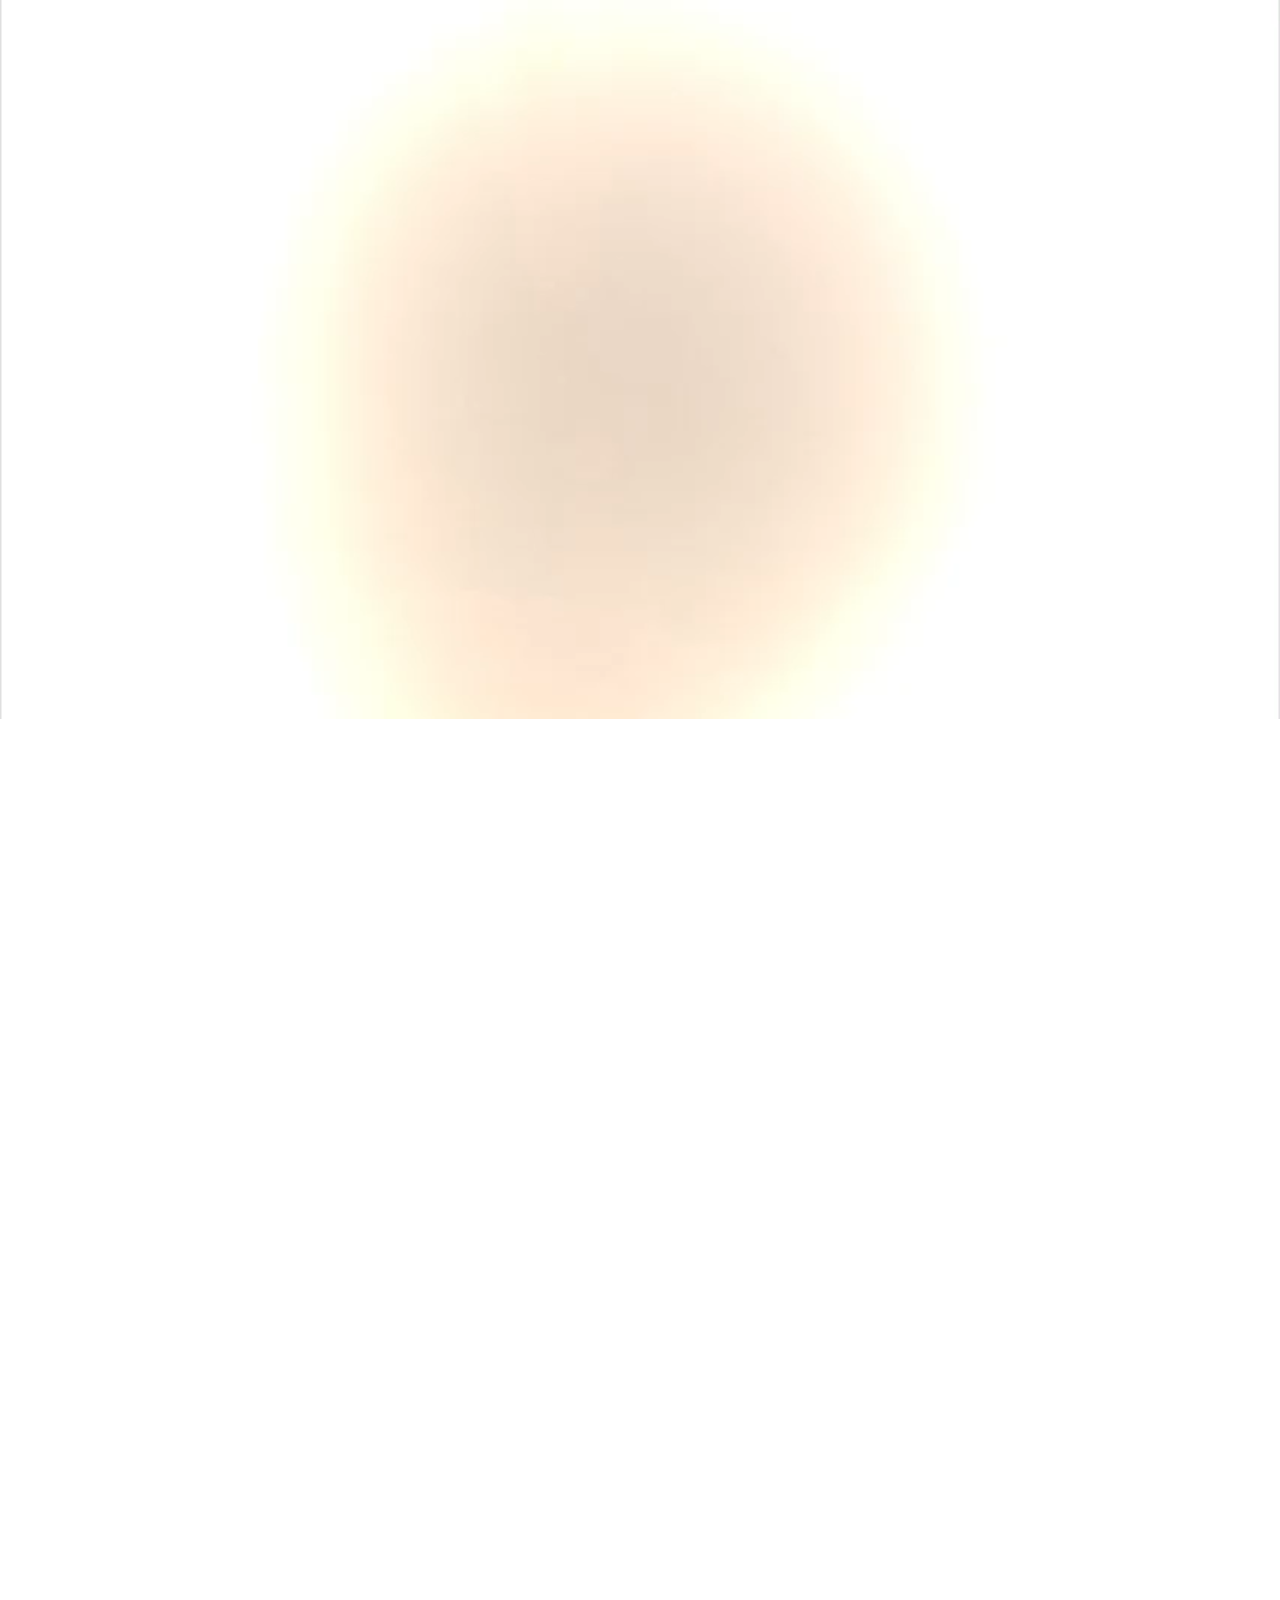
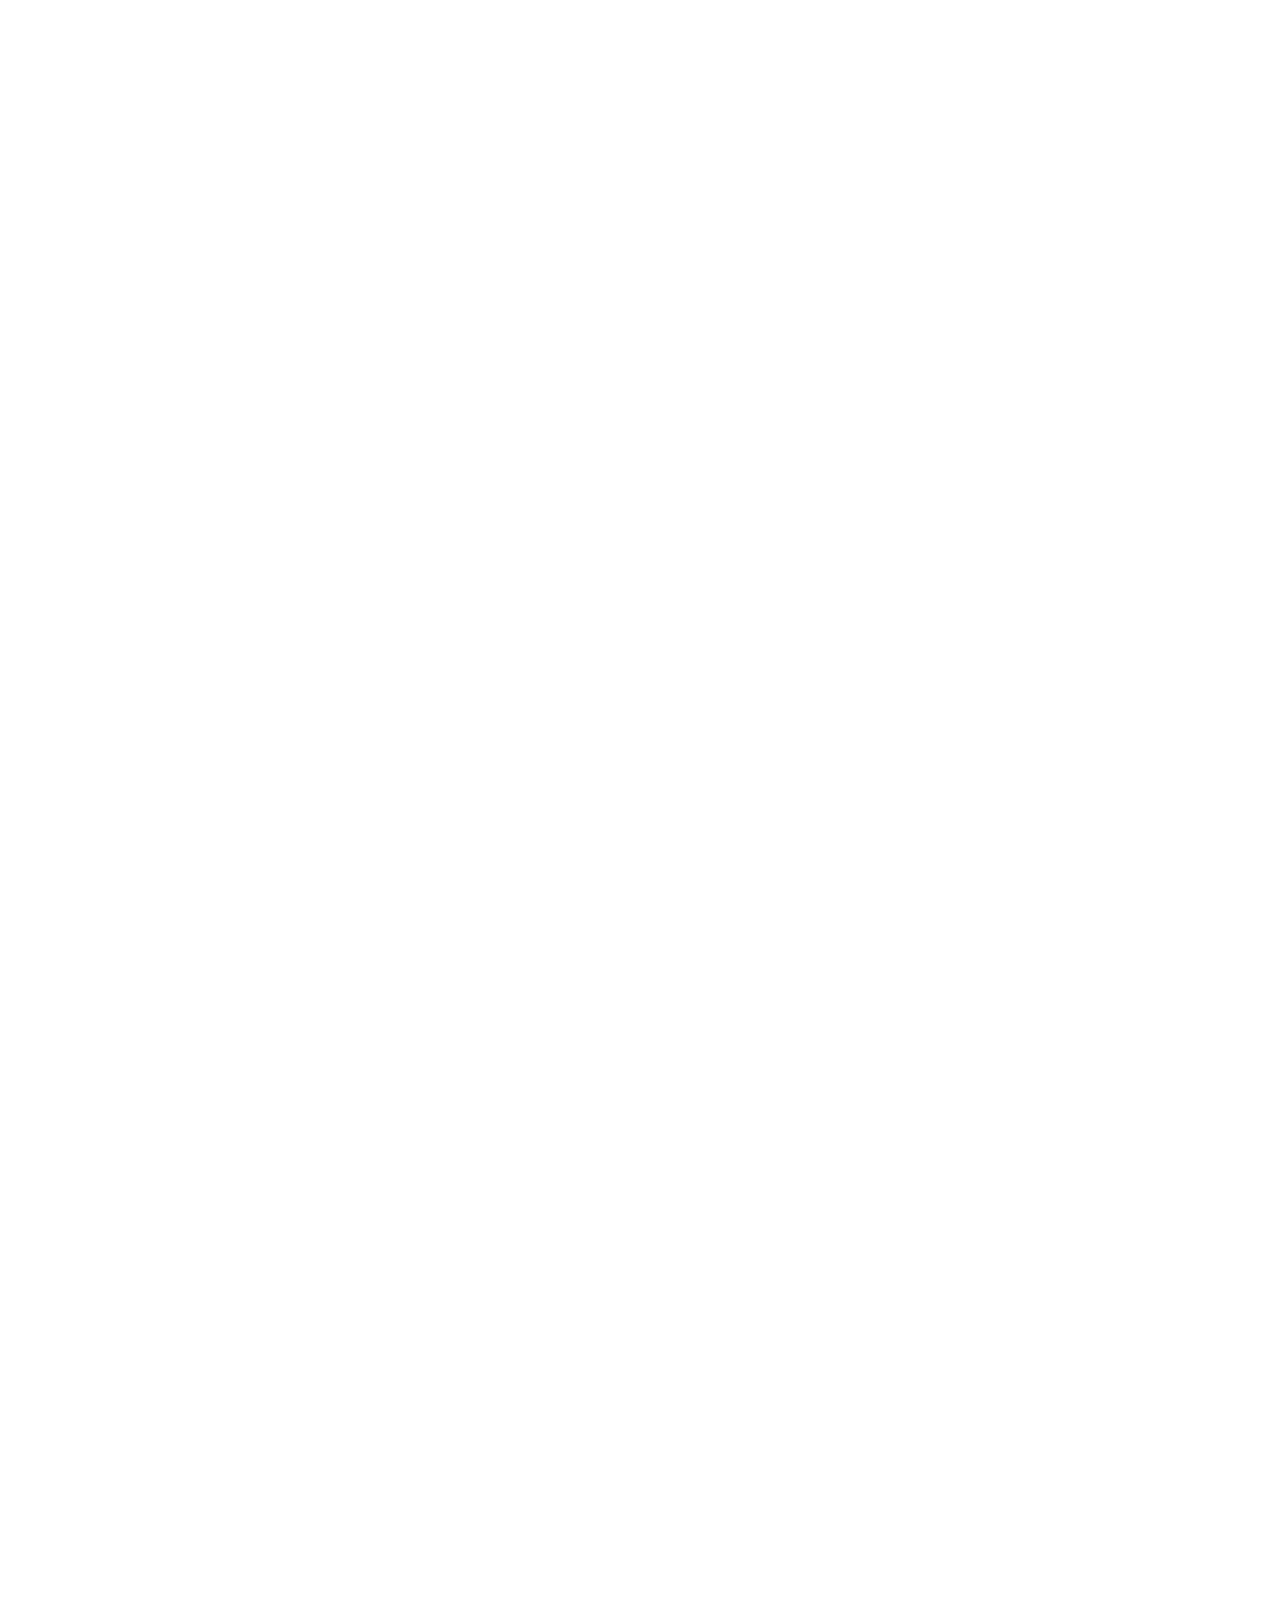
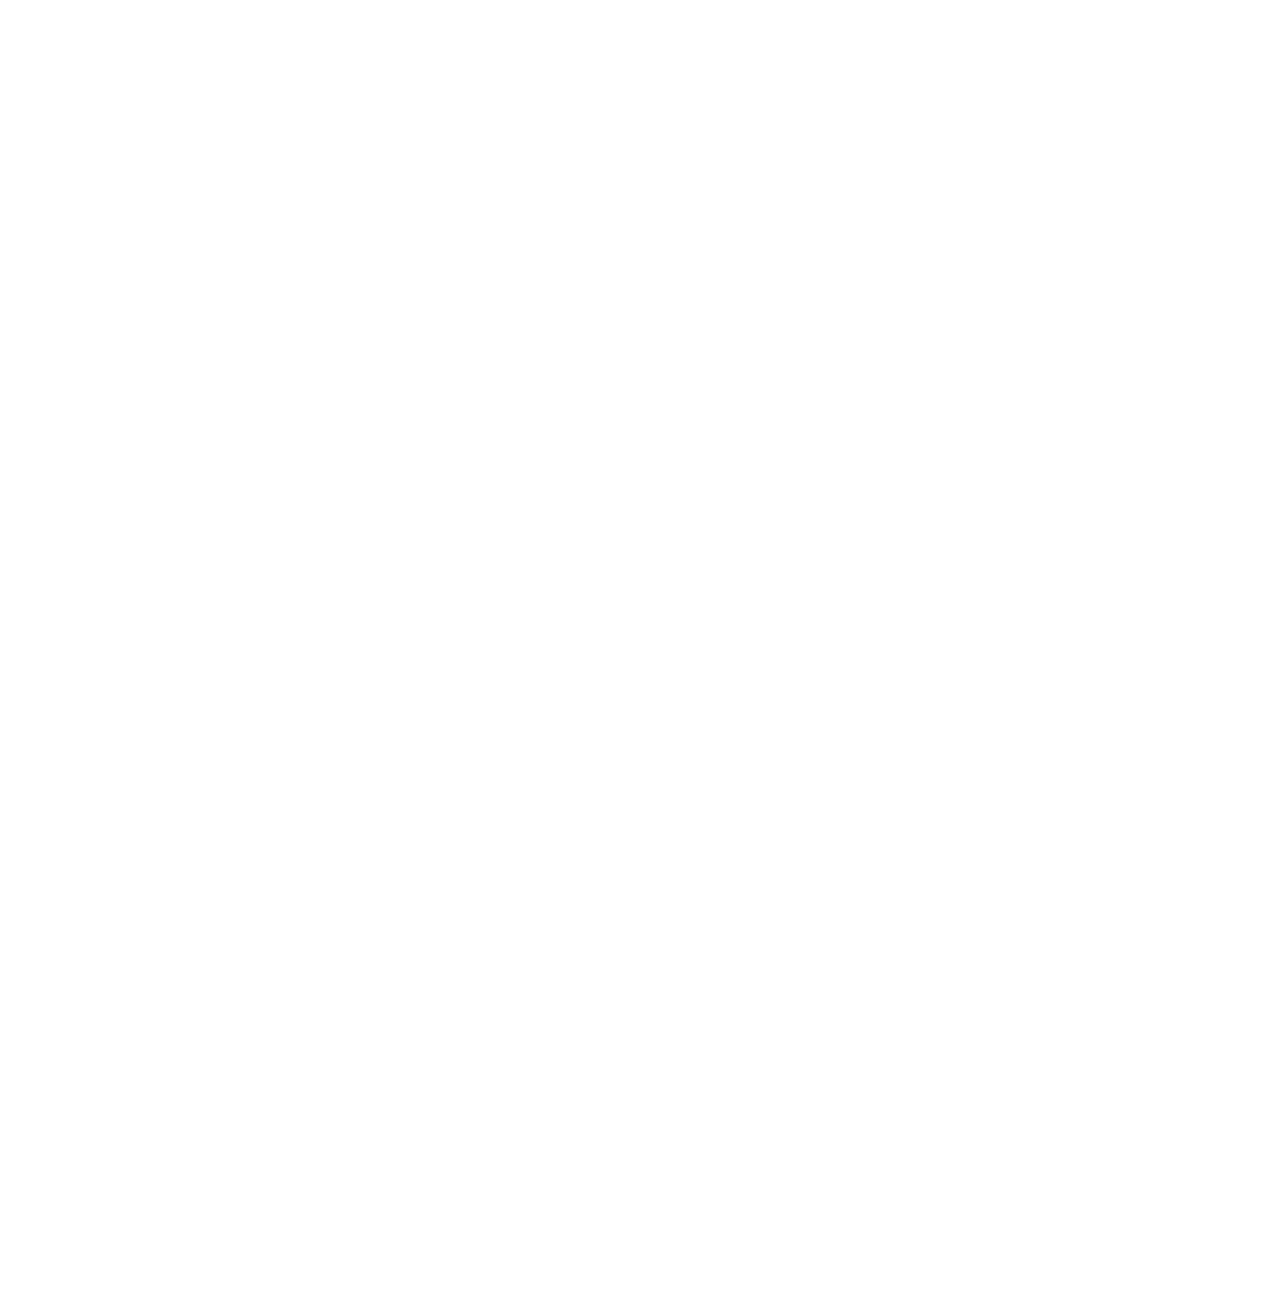
<file: videotest/01-video.html>
<!DOCTYPE html>
<html>
<head>
	<meta charset="UTF-8">
	<meta name="viewport" content="width=device-width, initial-scale=1.0">
	<title>Document</title>
	<style>
		* {
			margin: 0;
			padding: 0;
		}
		body {
			height: 500vh; 
		}
		body.before-load {
			overflow-y: hidden;
		}
		.sample-video {
			position: fixed;
			top: 0;
			left: 0;
			width: 100%;
		}
	</style>
</head>
<body class="before-load">
	<!-- 비디오를 직접처리하게 되면 비디오의 해상도가 조금만 고화질이여도 버벅인다 
		=> 다른 방법이 필요 
		=> -->
	<video class="sample-video" src="../video/sample-low.mp4" muted></video>
	<!-- <video class="sample-video" src="../video/sample-high.mp4" muted></video> -->

	<script>
		const videoElem = document.querySelector('.sample-video');
		let progress;
		let currentFrame;
		function init() {
			document.body.classList.remove('before-load');

			window.addEventListener('scroll', function () {
				/* pageYOffset : 현재 스크롤의 위치
				document.body.offsetHeight : <body> 요소의 높이 (body안에 들어있는 콘텐츠가 많아지면 커진다)
				window.innerHeight : 브라우저 창의 높이 (body안에 콘텐츠 양에 상관 없이 창의 크기) 
				스크롤 가동 범위 = 두개의 차이 
				progress : 현재 얼만큼 스크롤이 됬는지의 비율 */
				progress = pageYOffset / (document.body.offsetHeight - window.innerHeight);
				console.log(progress);
				if (progress < 0) progress = 0;
				if (progress > 1) progress = 1;

				// currentTime : 현재 재생 시간
				// duration : 비디오의 전체 재생 시간
				videoElem.currentTime = videoElem.duration * progress;
			});
		}

		window.addEventListener('load', init);
	</script>
</body>
</html>
</file>
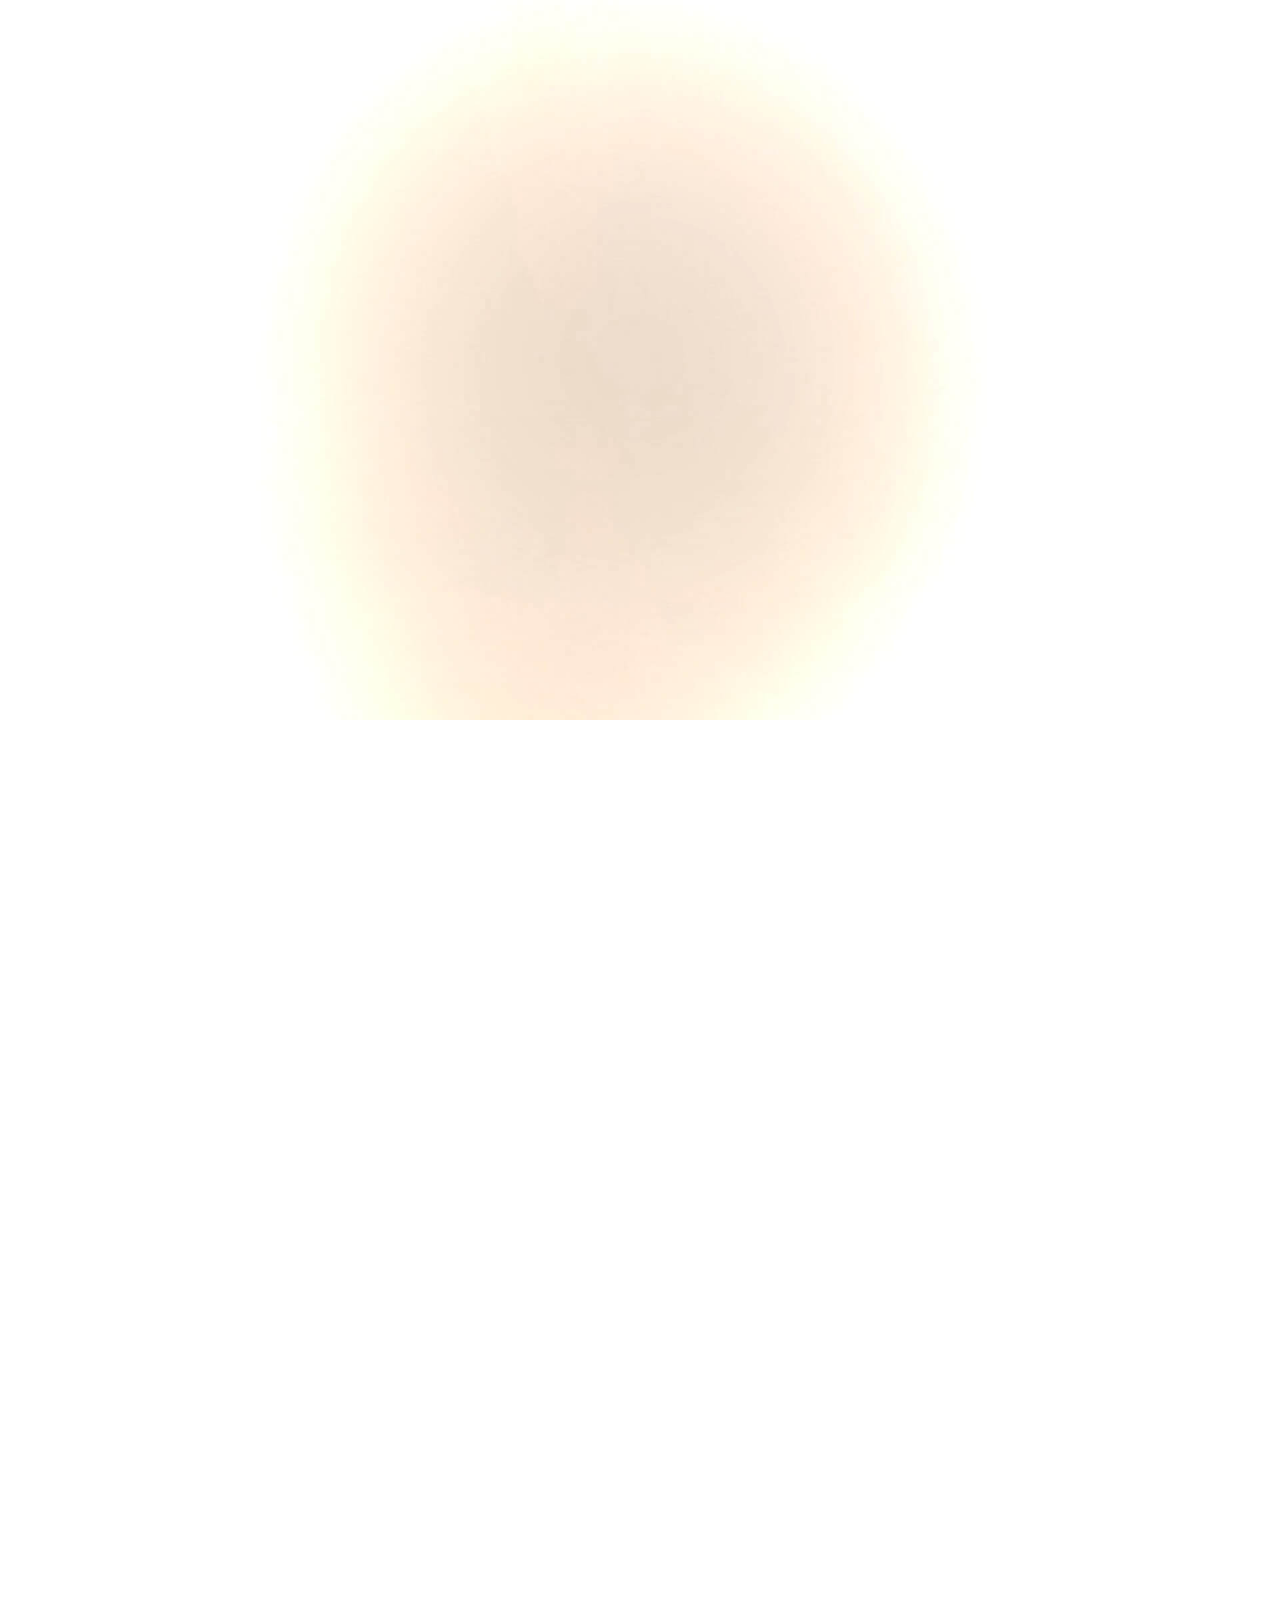
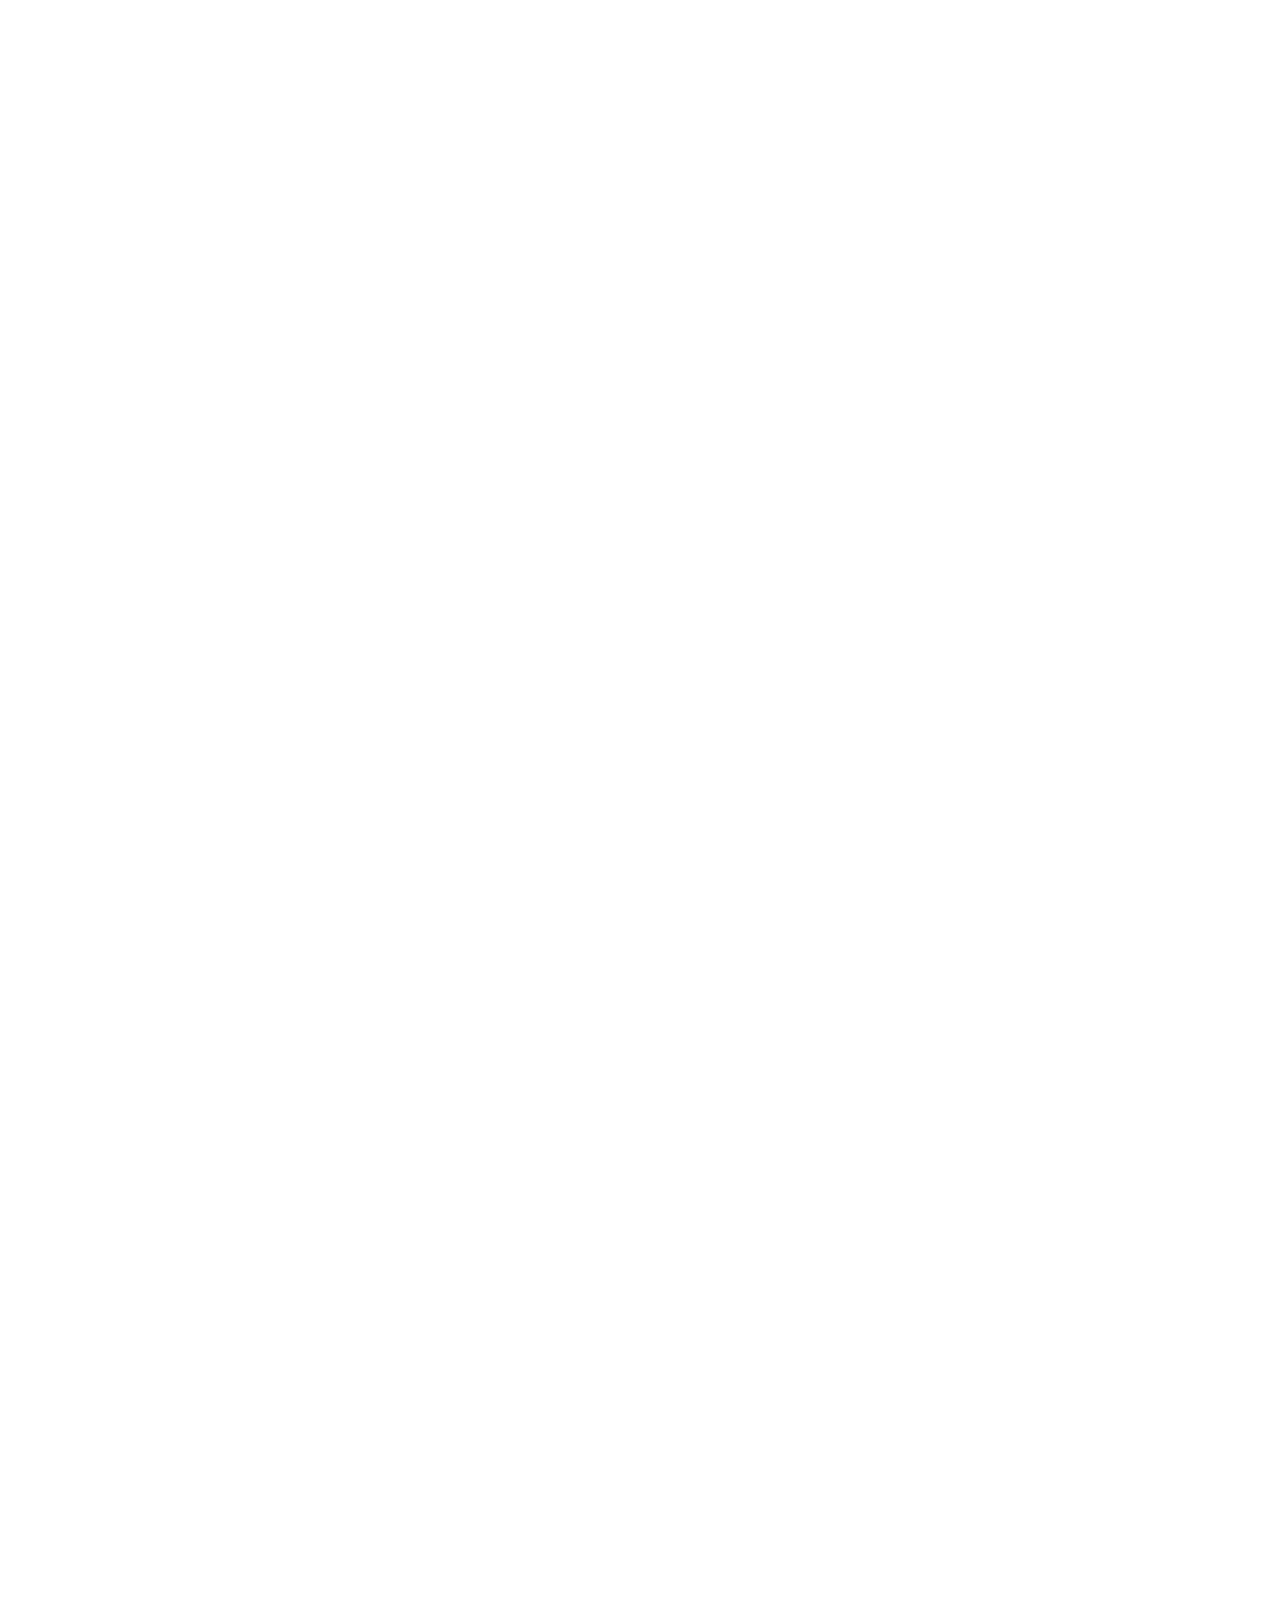
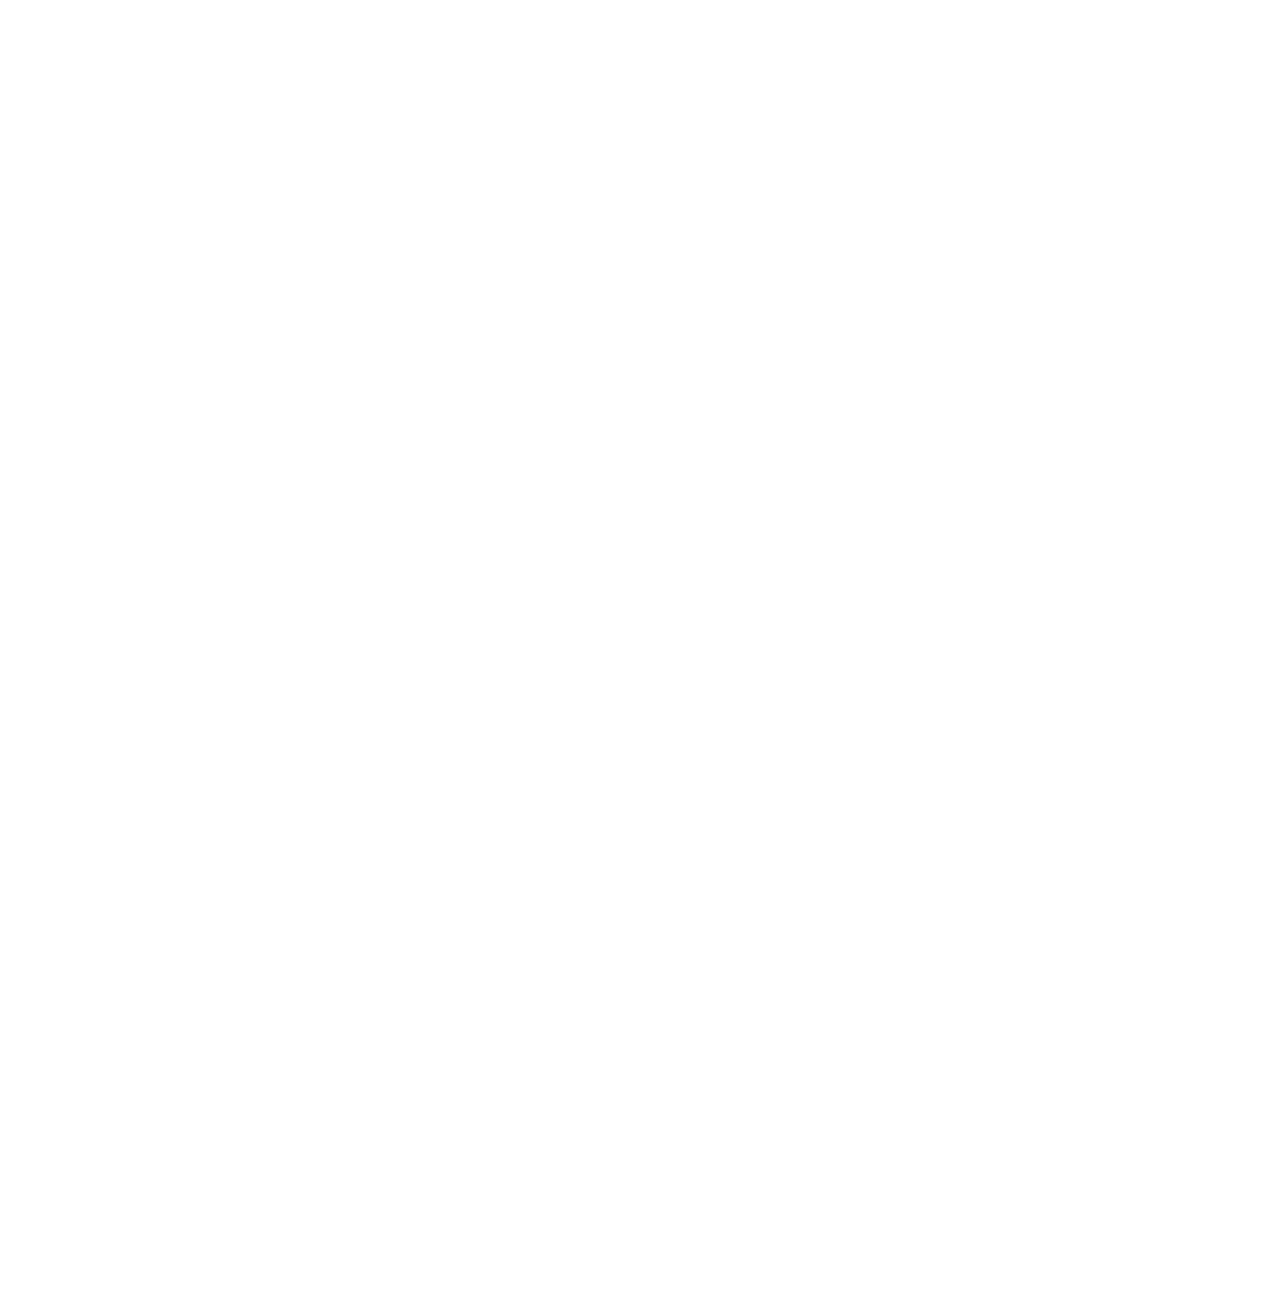
<file: videotest/02-image.html>
<!DOCTYPE html>
<html>
<head>
	<meta charset="UTF-8">
	<meta name="viewport" content="width=device-width, initial-scale=1.0">
	<title>Document</title>
	<style>
		* {
			margin: 0;
			padding: 0;
		}
		body {
			height: 500vh;
		}
		body.before-load {
			overflow-y: hidden;
		}
		.sample-img {
			position: fixed;
			top: 0;
			left: 0;
			width: 100%;
		}
	</style>
</head>
<body class="before-load">
	<img class="sample-img" src="../video/002/IMG_7027.JPG">

	<script>
		const imgElem = document.querySelector('.sample-img');
		const videoImages = [];
		let totalImagesCount = 960;
		let progress;
		let currentFrame;

		function setImages() {
			for (let i = 0; i < totalImagesCount; i++) {
				let imgElem = new Image();
				imgElem.src = `../video/002/IMG_${7027 + i}.JPG`;
				videoImages.push(imgElem);
			}
		}

		/* 핵심 : 스크롤 값에 따라서 이미지의 시퀀스를 조절해 마치 비디오같은 효과를 낸다 
		Q. 용량이 너무 크지 않나요?
		A. 최적화하면 더 작음.. */
		function init() {
			document.body.classList.remove('before-load');

			window.addEventListener('scroll', function () {
				progress = pageYOffset / (document.body.offsetHeight - window.innerHeight);
				if (progress < 0) progress = 0;
				if (progress > 1) progress = 1;

				requestAnimationFrame(function () {
					currentFrame = Math.round((totalImagesCount - 1) * progress);
					imgElem.src = videoImages[currentFrame].src;
				});
			});
		}

		window.addEventListener('load', init);
		setImages();
	</script>
</body>
</html>
</file>
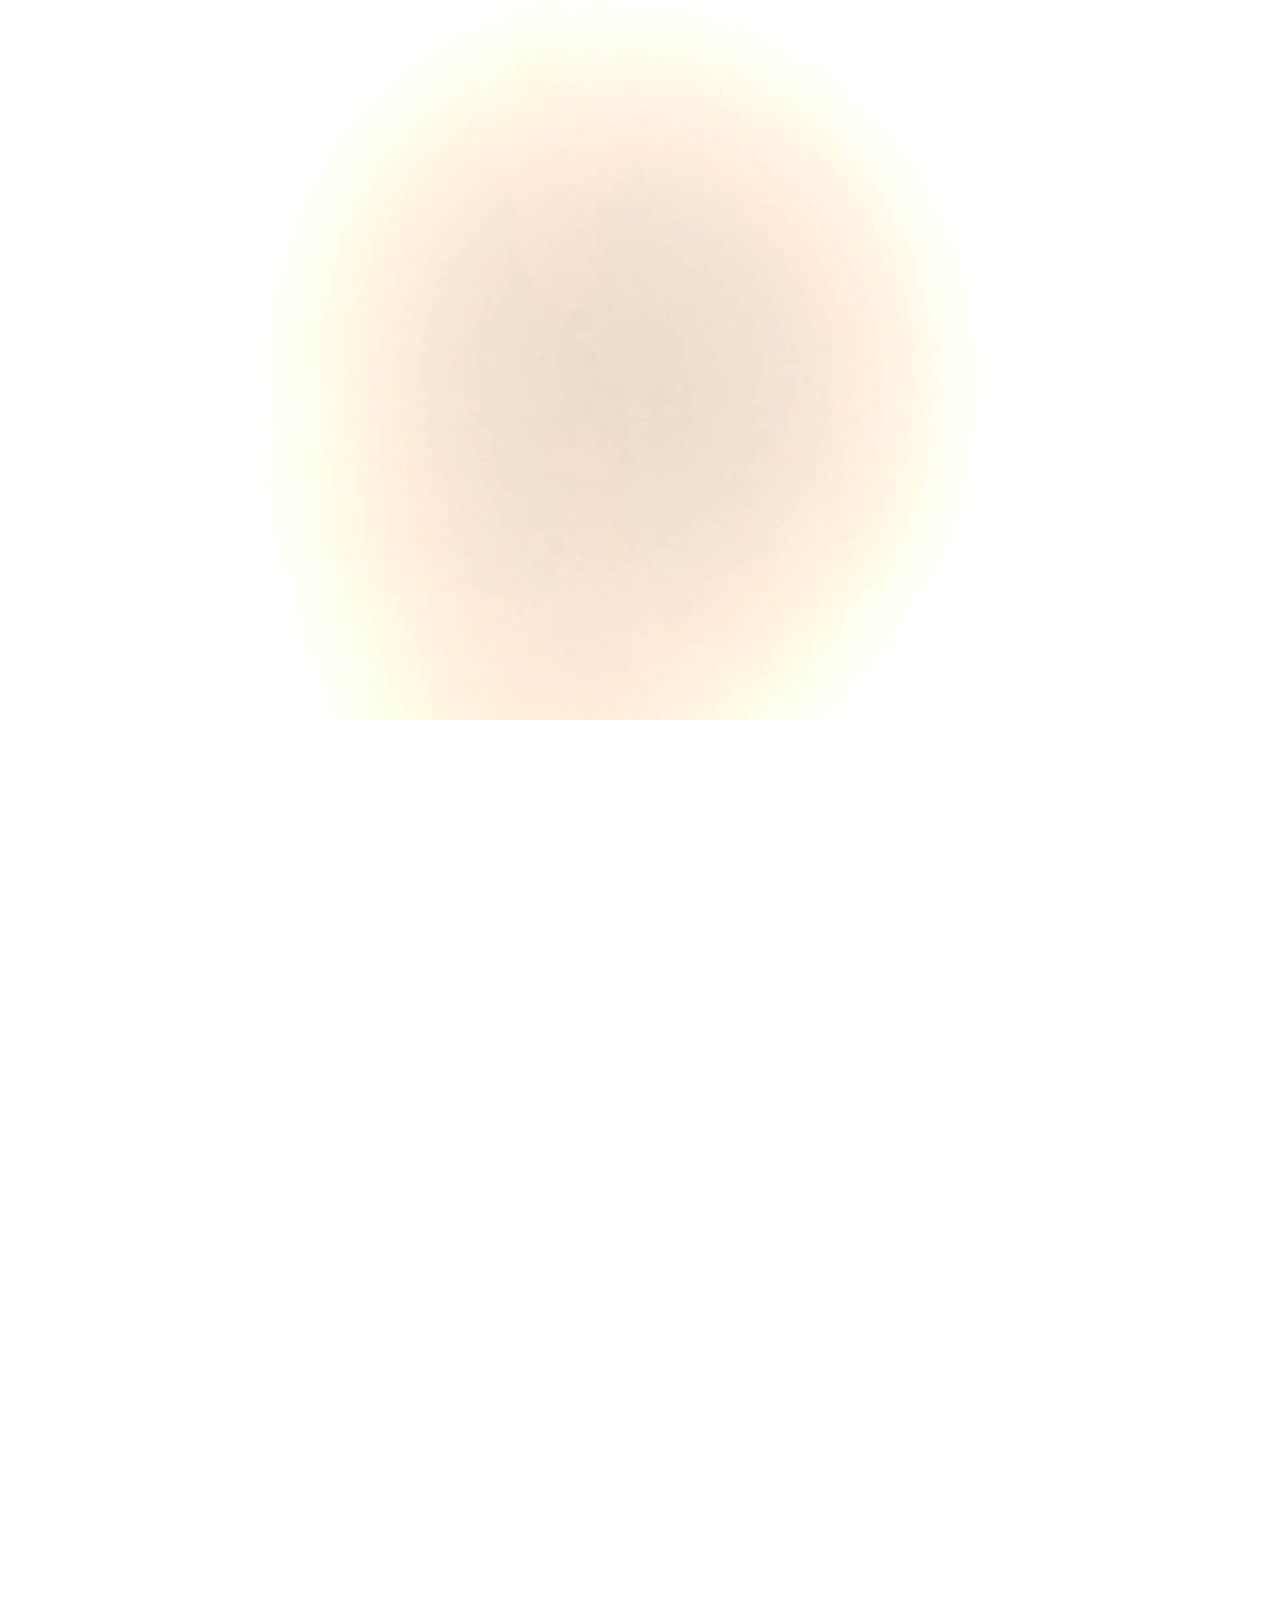
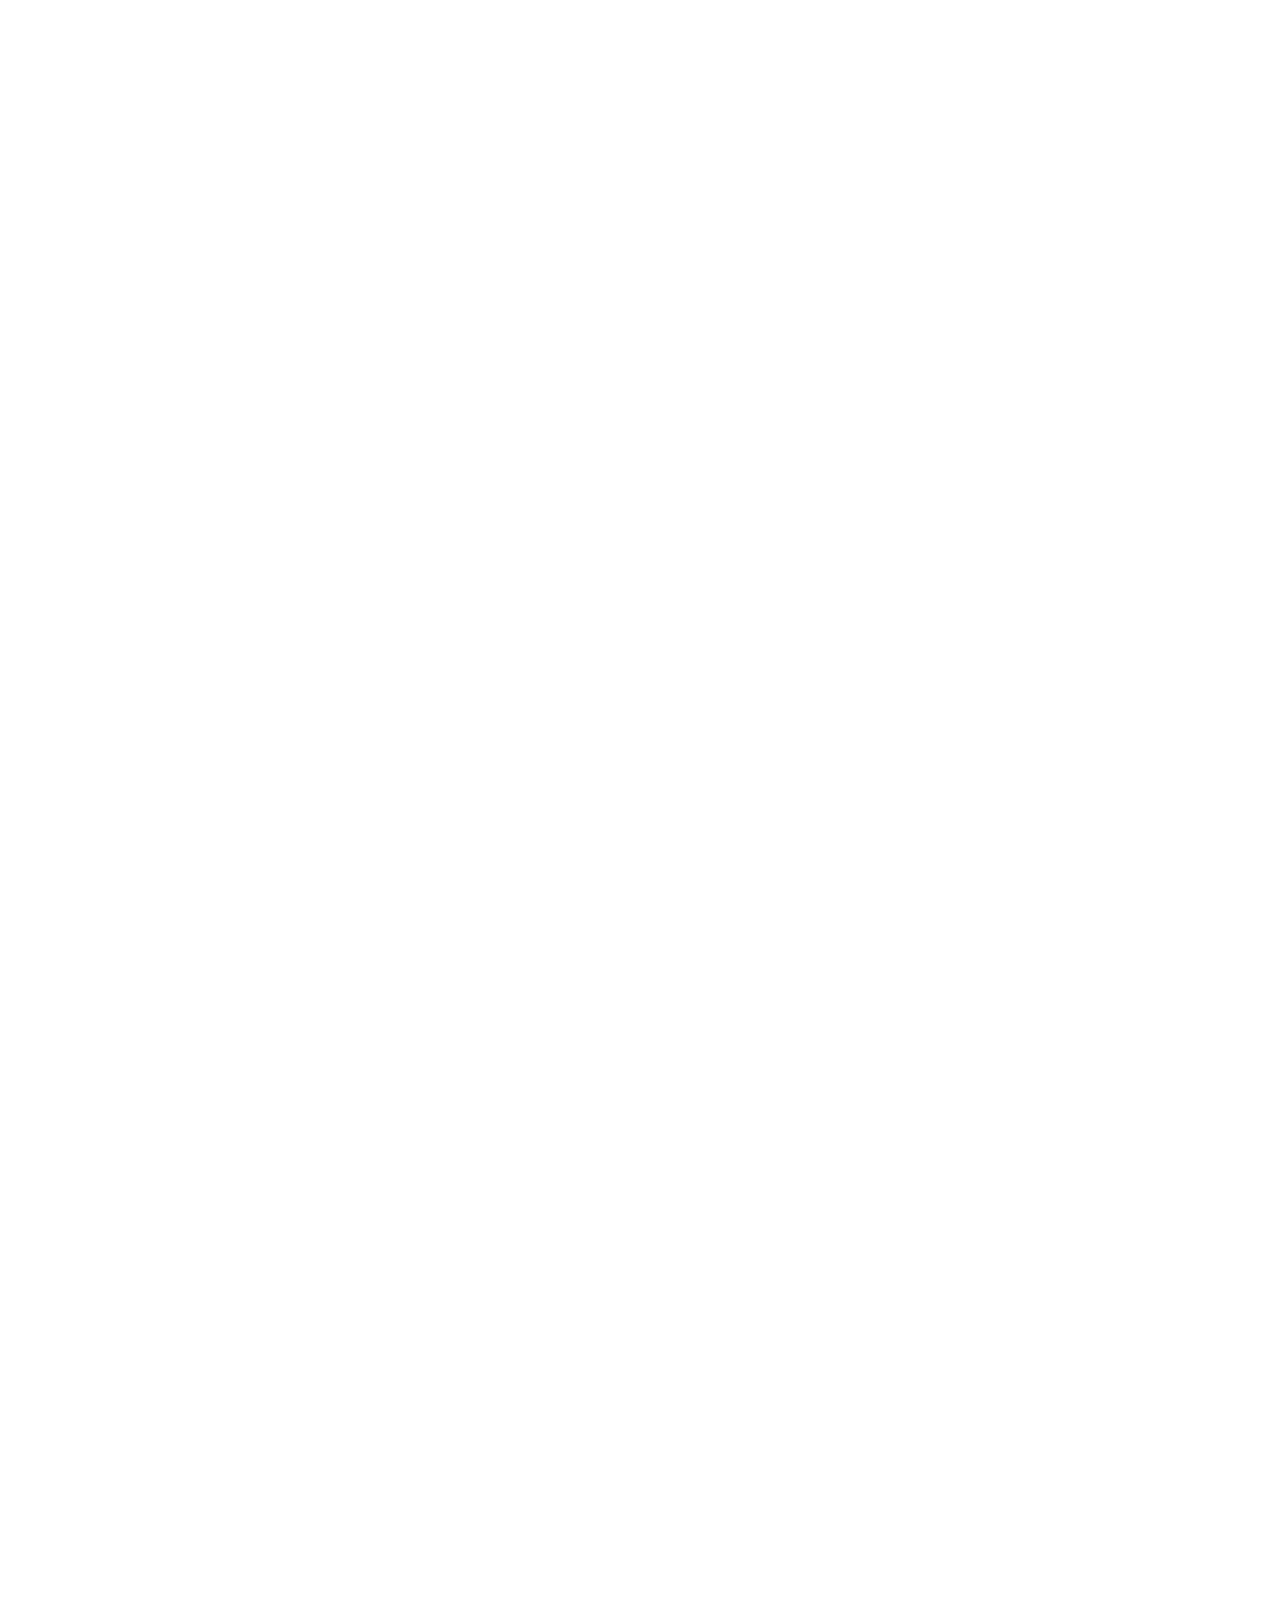
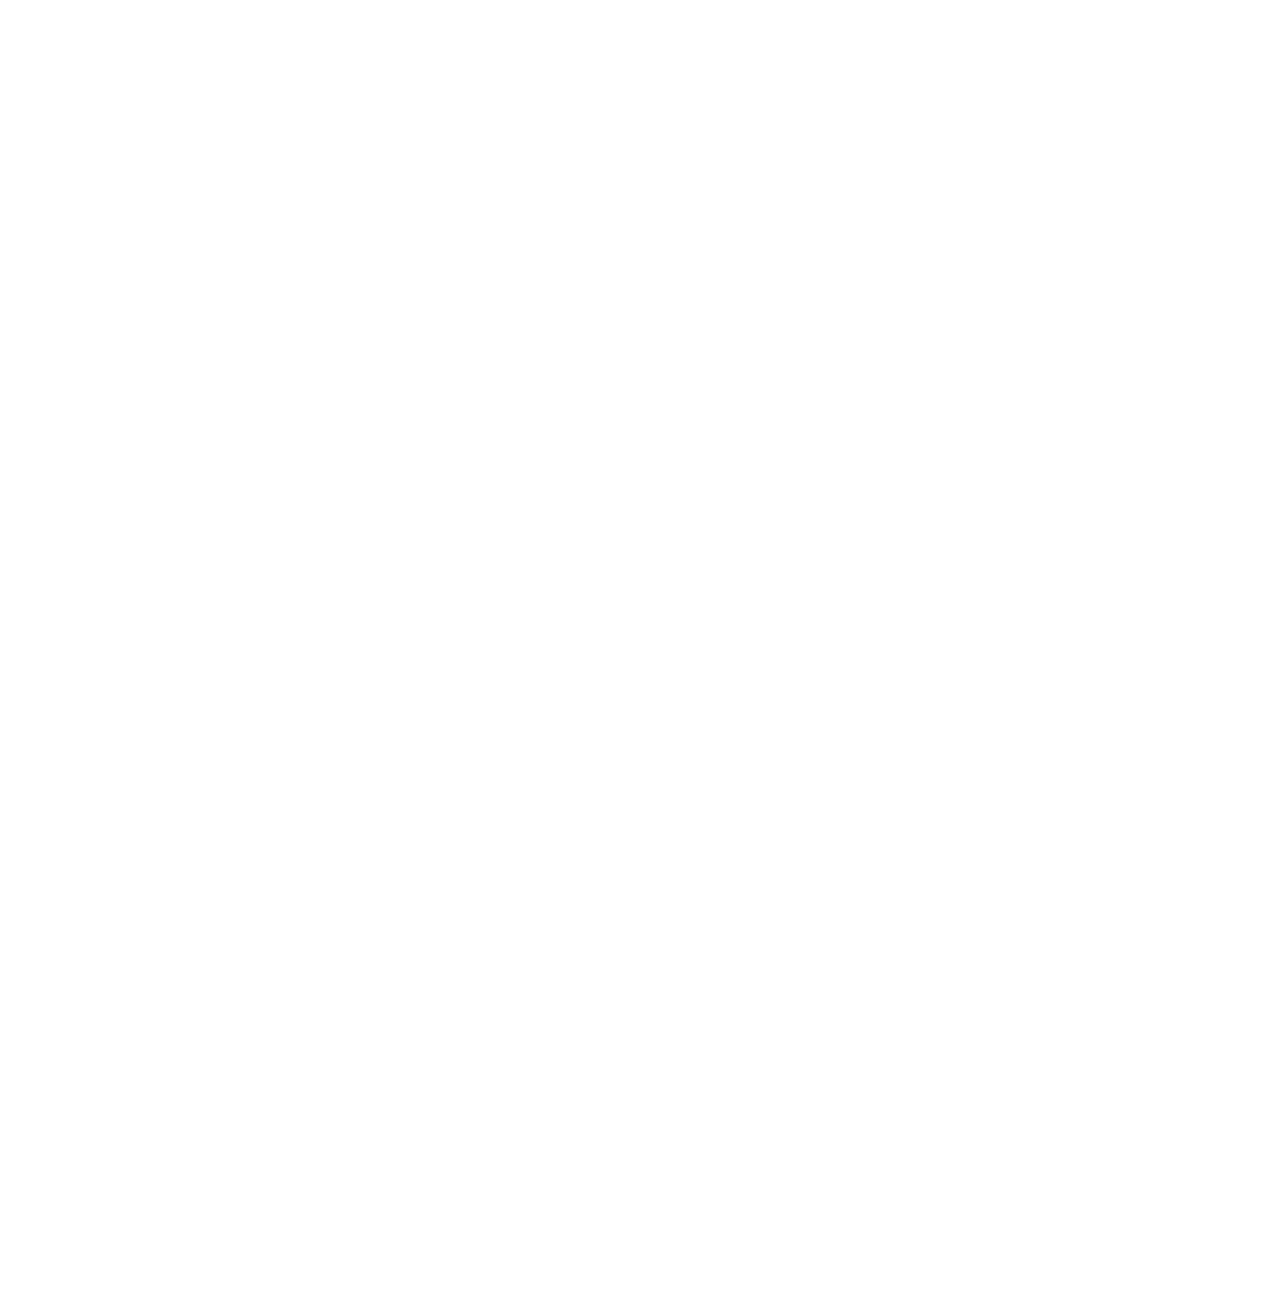
<file: videotest/03-canvas-1.html>
<!DOCTYPE html>
<html>
<head>
	<meta charset="UTF-8">
	<meta name="viewport" content="width=device-width, initial-scale=1.0">
	<title>Document</title>
	<style>
		* {
			margin: 0;
			padding: 0;
		}
		body {
			height: 500vh;
		}
		body.before-load {
			overflow-y: hidden;
		}
		.sample-canvas {
			position: fixed;
			top: 0;
			left: 0;
			width: 100%;
		}
	</style>
</head>
<body class="before-load">
	<canvas class="sample-canvas" width="1920" height="1080"></canvas>

	<script>
		const canvas = document.querySelector('.sample-canvas');
		const context = canvas.getContext('2d');
		const videoImages = [];
		let totalImagesCount = 960;
		let progress;
		let currentFrame;

		function setImages() {
			for (let i = 0; i < totalImagesCount; i++) {
				let imgElem = new Image();
				imgElem.src = `../video/002/IMG_${7027 + i}.JPG`;
				videoImages.push(imgElem);
			}
		}

		function init() {
			document.body.classList.remove('before-load');
			// canvas는 그려줘야 보이기 때문에 0번 index image를 그려주고 시작
			context.drawImage(videoImages[0], 0, 0);

			window.addEventListener('scroll', function () {
				progress = pageYOffset / (document.body.offsetHeight - window.innerHeight);
				if (progress < 0) progress = 0;
				if (progress > 1) progress = 1;

				currentFrame = Math.round((totalImagesCount - 1) * progress);
				// (내가 그릴 이미지 객체, x좌표, y좌표)
				context.drawImage(videoImages[currentFrame], 0, 0);
			});
		}

		window.addEventListener('load', init);
		setImages();
	</script>
</body>
</html>
</file>
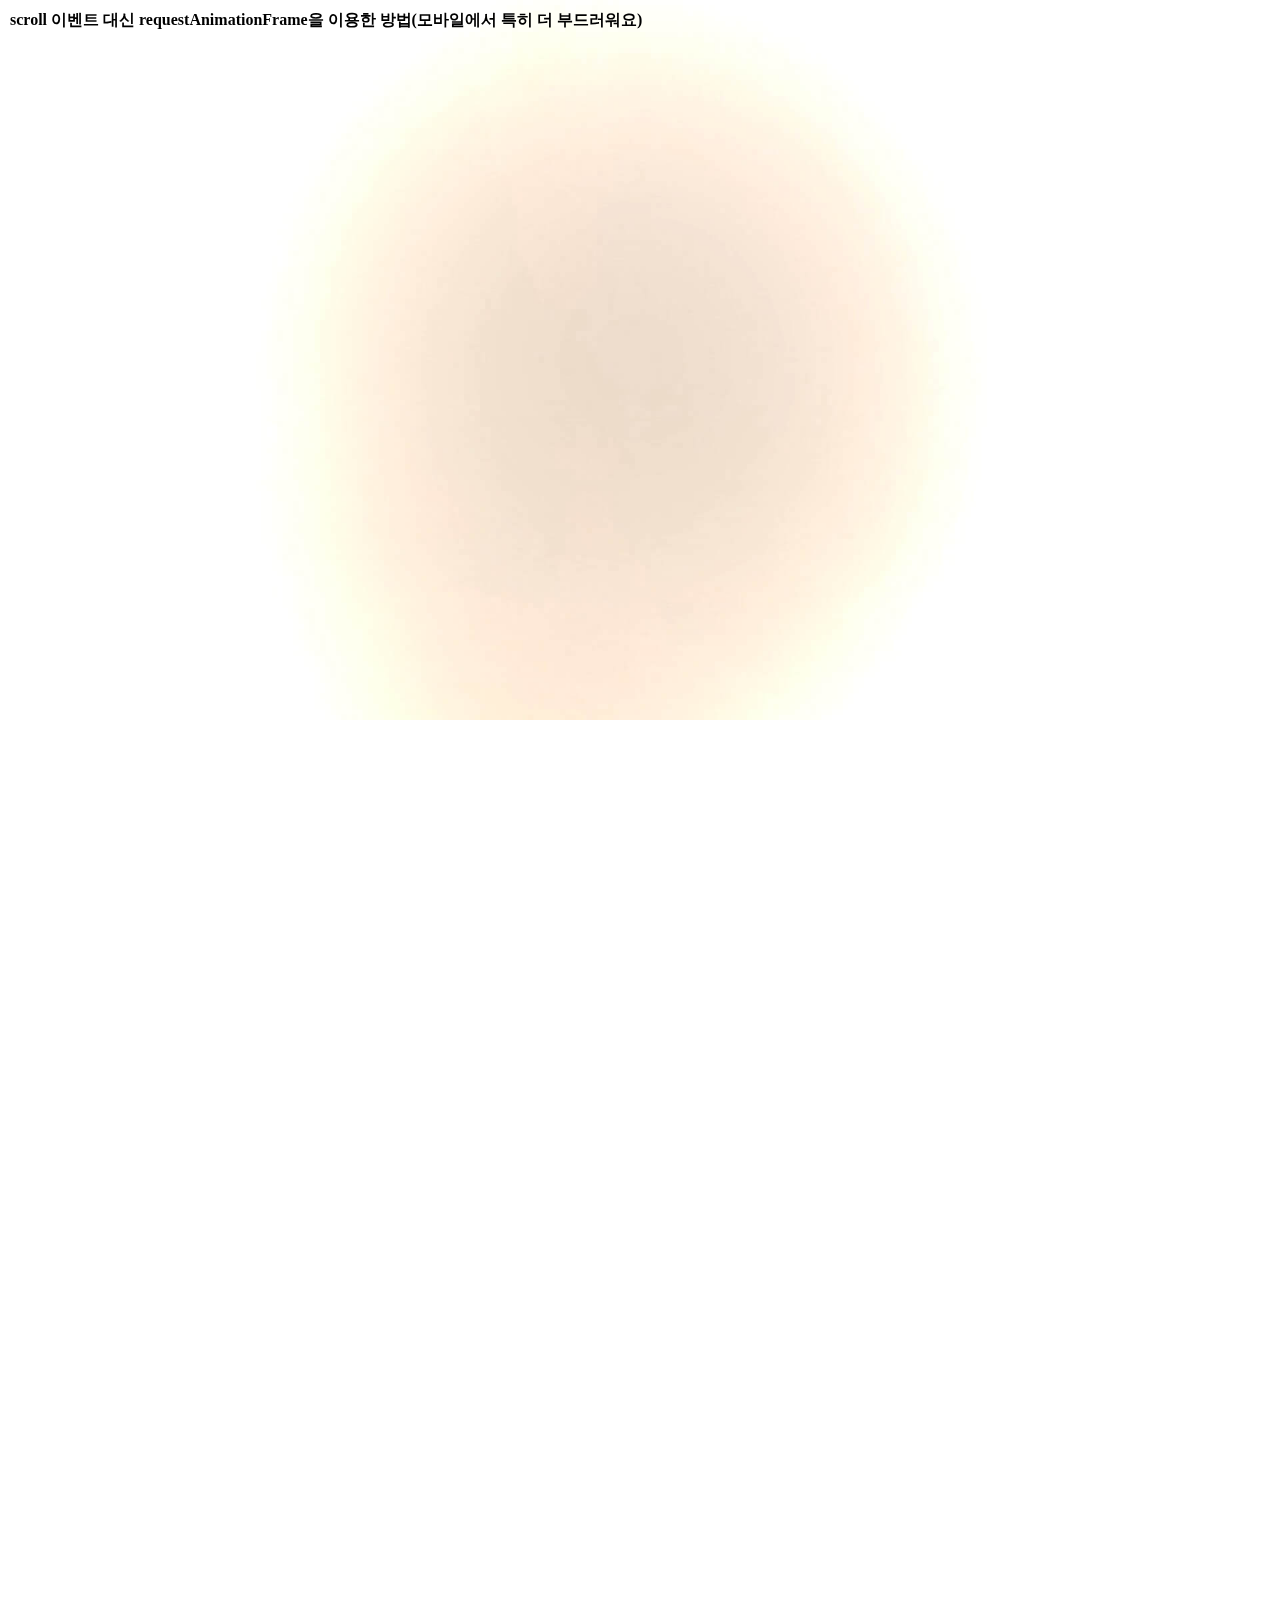
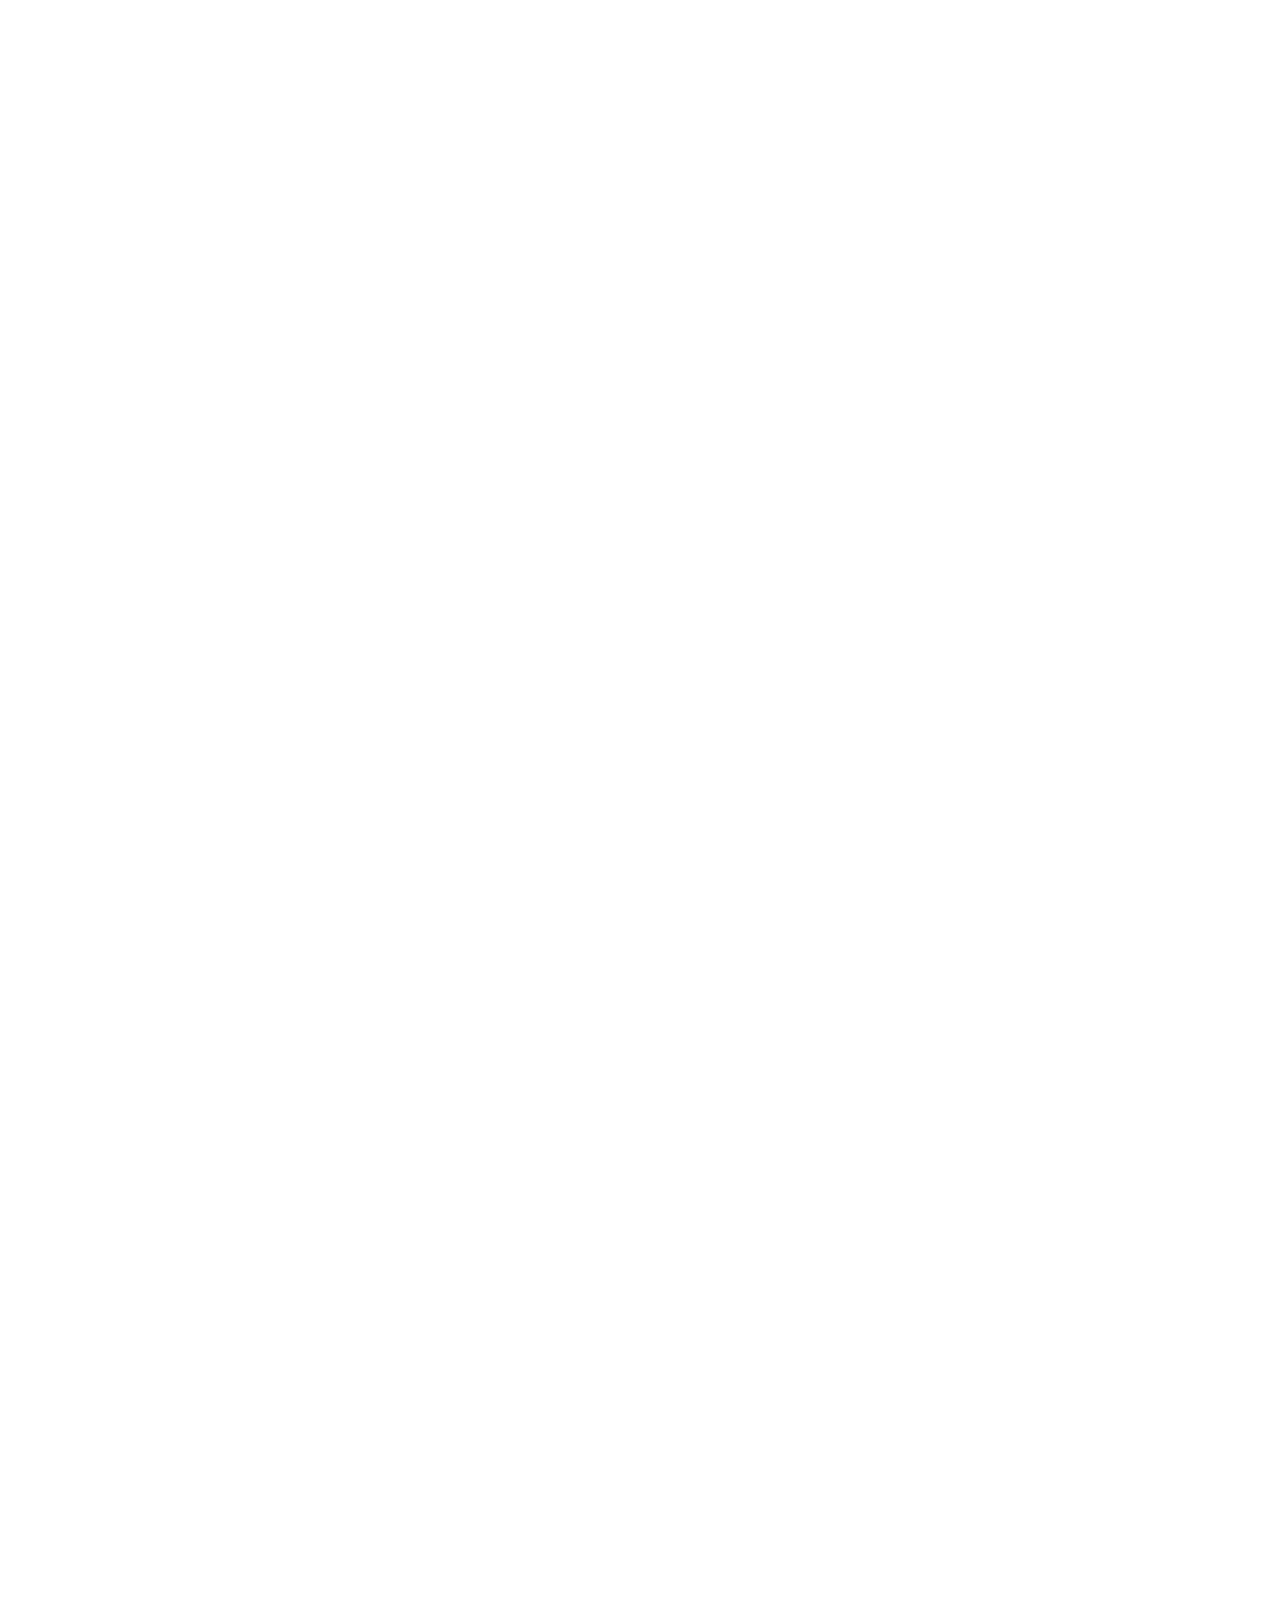
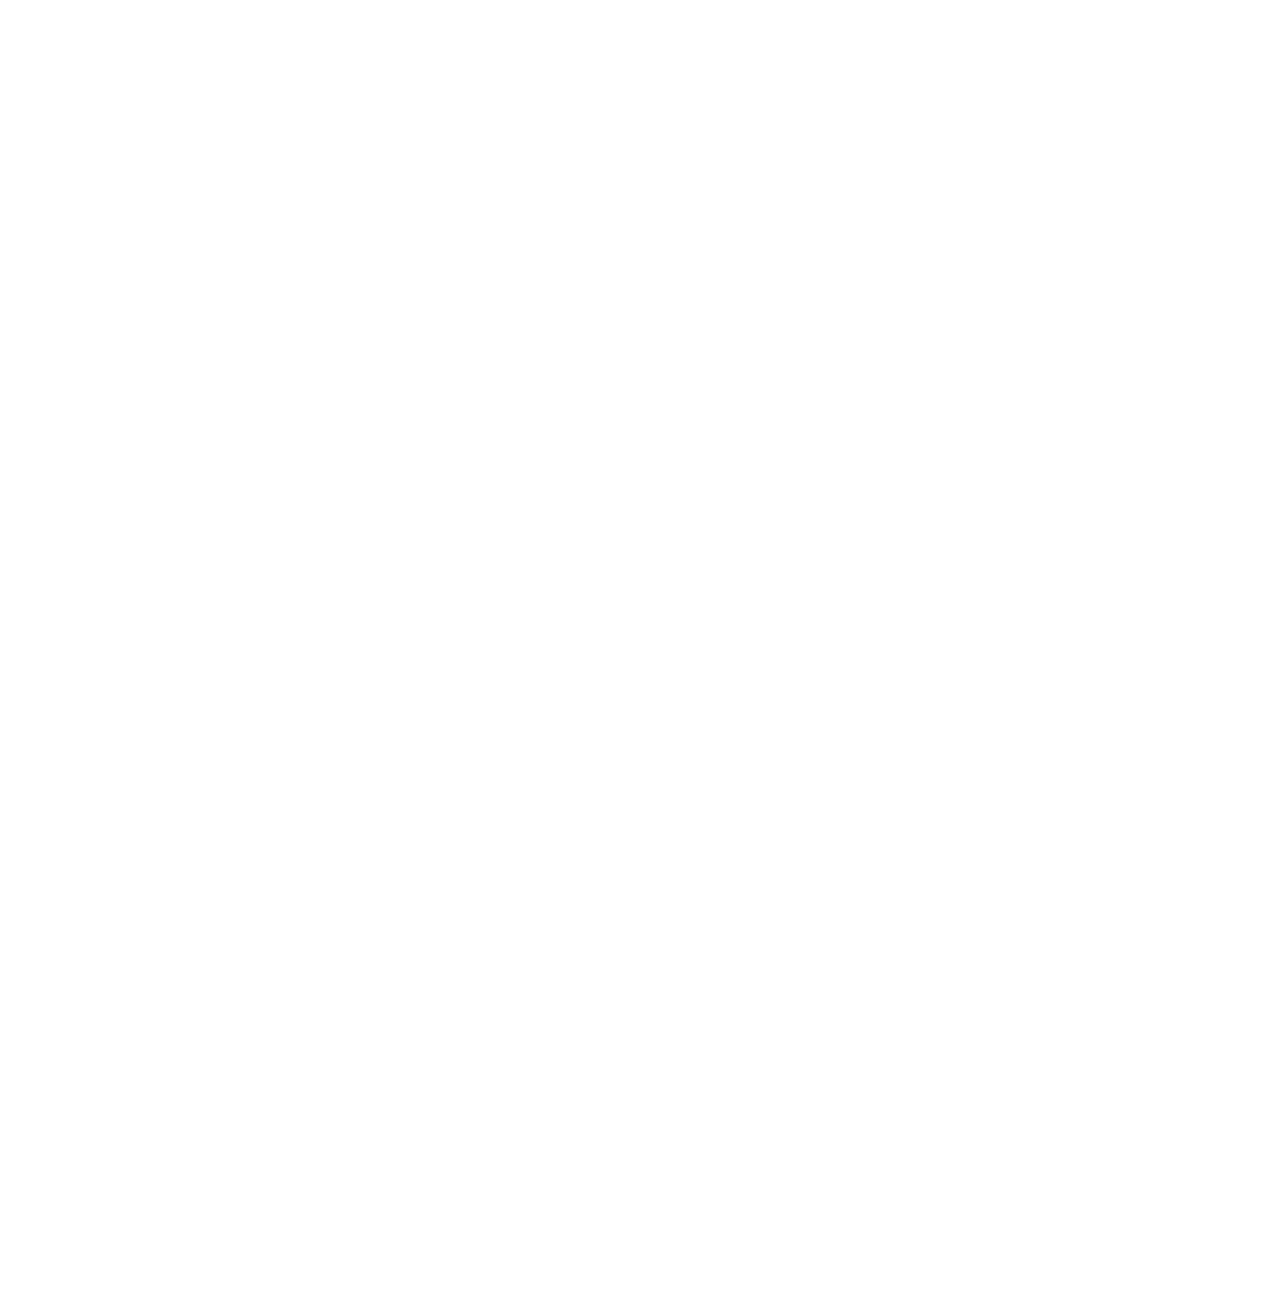
<file: videotest/03-canvas-2.html>
<!DOCTYPE html>
<html>
<head>
	<meta charset="UTF-8">
	<meta name="viewport" content="width=device-width, initial-scale=1.0">
	<title>Document</title>
	<style>
		* {
			margin: 0;
			padding: 0;
		}
		body {
			height: 500vh;
		}
		body.before-load {
			overflow-y: hidden;
		}
        h1 {
            position: fixed;
            top: 10px;
            left: 10px;
            z-index: 1;
            font-size: 1rem;
        }
		.sample-canvas {
			position: fixed;
			top: 0;
			left: 0;
			width: 100%;
		}
	</style>
</head>
<body class="before-load">
    <h1>scroll 이벤트 대신 requestAnimationFrame을 이용한 방법(모바일에서 특히 더 부드러워요)</h1>
	<canvas class="sample-canvas" width="1920" height="1080"></canvas>

	<script>
		const canvas = document.querySelector('.sample-canvas');
		const context = canvas.getContext('2d');
		const videoImages = [];
		let totalImagesCount = 960;
		let progress;
		let currentFrame;

		function setImages() {
			for (let i = 0; i < totalImagesCount; i++) {
				let imgElem = new Image();
				imgElem.src = `../video/002/IMG_${7027 + i}.JPG`;
				videoImages.push(imgElem);
			}
		}

		function loop() {
			progress = pageYOffset / (document.body.offsetHeight - window.innerHeight);
			if (progress < 0) progress = 0;
			if (progress > 1) progress = 1;

			currentFrame = Math.round((totalImagesCount - 1) * progress);
			context.drawImage(videoImages[currentFrame], 0, 0);

			requestAnimationFrame(loop);
		}

		function init() {
			document.body.classList.remove('before-load');
			context.drawImage(videoImages[0], 0, 0);

			// window.addEventListener('scroll', function () {
			// 	progress = pageYOffset / (document.body.offsetHeight - window.innerHeight);
			// 	if (progress < 0) progress = 0;
			// 	if (progress > 1) progress = 1;

			// 	currentFrame = Math.round((totalImagesCount - 1) * progress);
			// 	context.drawImage(videoImages[currentFrame], 0, 0);
			// });

			loop();
		}

		window.addEventListener('load', init);
		setImages();
	</script>
</body>
</html>
</file>
